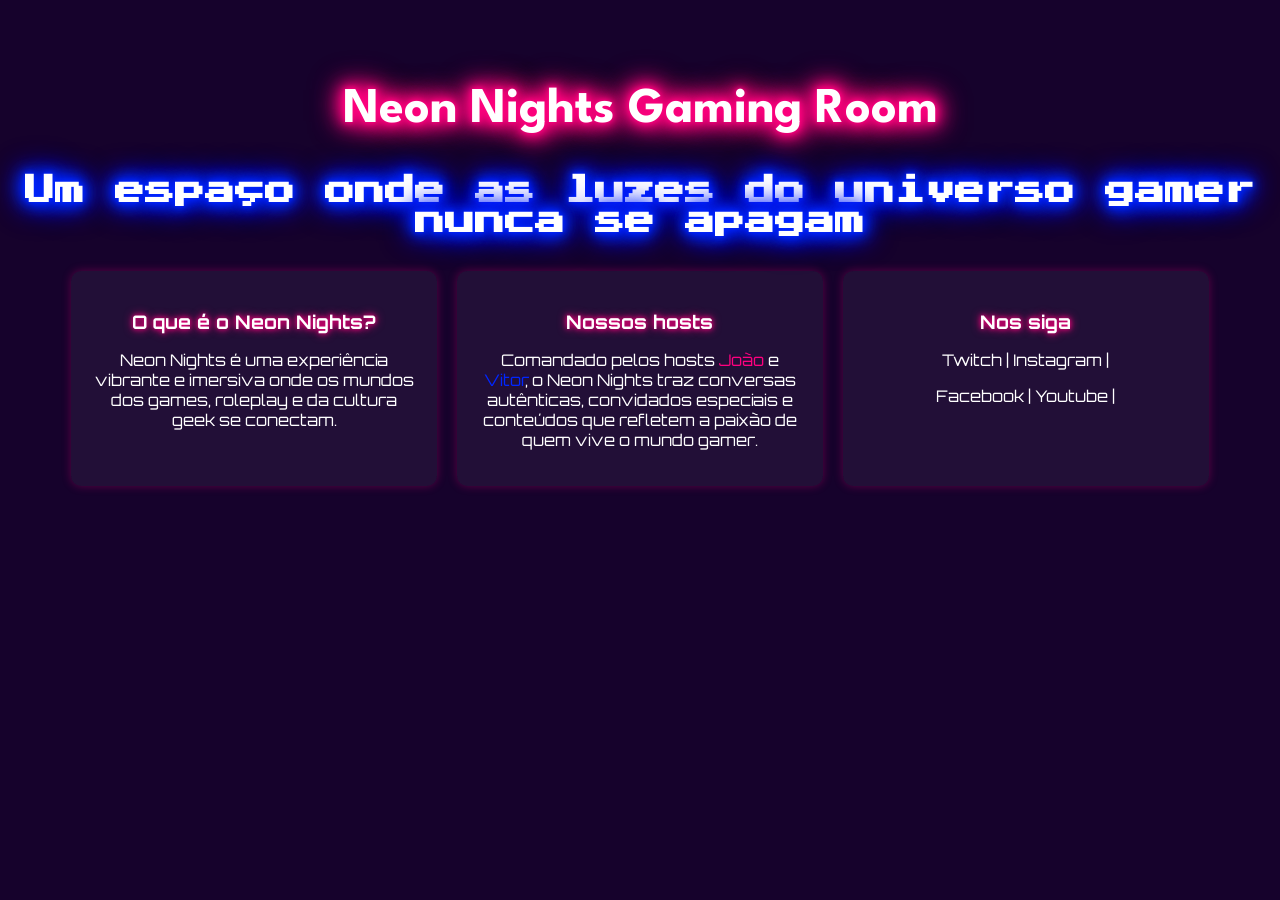
<file: index.html>
<!DOCTYPE html>
<html lang="pt-br">
<head>
    <meta charset="UTF-8">
    <meta name="viewport" content="width=device-width, initial-scale=1.0">
    <meta name="autor" content="João Martins">
    <meta name="description" content="Canal com conteúdos sobre GTA RP, games, cultura geek e o podcast exclusivo com convidados e histórias do roleplay.">
    <meta title="Neon Nights Gaming Room">
    <link rel="stylesheet" href="style.css">
    <link href="https://fonts.googleapis.com/css2?family=League+Spartan&display=swap" rel="stylesheet">
    <link href="https://fonts.googleapis.com/css2?family=Orbitron&display=swap" rel="stylesheet">
    <link href="https://fonts.googleapis.com/css2?family=Press+Start+2P&display=swap" rel="stylesheet">
</head>
<body>
   
    <br>
    <br>
   <h1>Neon Nights Gaming Room</h1> 
   <h2>Um espaço onde as luzes do universo gamer nunca se apagam</h2>

   <div class="container-flex">
    <div class="coluna esquerda">
      <h3>O que é o Neon Nights?</h3>
      <p>Neon Nights é uma experiência vibrante e imersiva onde os mundos dos games, roleplay e da cultura geek se conectam.</p>
    </div>
  
    <div class="coluna centro">
        <h3>Nossos hosts</h3>
      <p>Comandado pelos hosts <span class="neon-rosa">João</span> e <span class="neon-azul">Vitor</span>, o Neon Nights traz conversas autênticas, convidados especiais e conteúdos que refletem a paixão de quem vive o mundo gamer.</p>
    </div>
  
    <div class="coluna direita">
      <h3>Nos siga</h3>
      <p><a href="https://twitch.tv/neonnightsgamingroom" target="_blank">Twitch</a> | <a href="https://www.instagram.com/neonnights.podcast?igsh=b2E2NHRtbHB3YzE3 " target="_blank">Instagram</a> | </p>
      <p><a href="https://www.facebook.com/share/1C5kCHmtTf/" target="_blank"> Facebook</a> | <a href="https://youtube.com/@neonnightsgamingroom?si=8tJiX8QyvQr63AnI" target="_blank"> Youtube</a> | </p>
    </div>
  </div>
</body>
</html>
</file>
<file: style.css>
body{ 
    background-color: rgb(22, 2, 44); 
    text-align: center;
    color: #ffffff;
    font-family: 'orbitron', sans-serif;
    
}


h1{
    font-family: 'league spartan', sans-serif;
    text-align: center;
    font-size: 50px;
    padding: 5PX;

    text-shadow:      
    0 0 5px #FF007F,   /* Todos esses são para dar o tom de brilho rosa neon */
    0 0 10px #FF007F, 
    0 0 15px #FF007F,  
    0 0 20px #FF007F,  
    0 0 25px #FF007F,  
    0 0 30px #FF007F,  
    0 0 35px #FF007F;  
    
}

h2{
    font-family: 'press start 2p', cursive;
    text-align: center;
    font-size: 30px;
    padding: 5PX;
    text-shadow:      
    0 0 5px #0026ff,   /* Todos esses são para dar o tom de brilho rosa neon */
    0 0 10px #0026ff, 
    0 0 15px #0026ff,  
    0 0 20px #0026ff,  
    0 0 25px #0026ff,  
    0 0 30px #0026ff,  
    0 0 35px #0026ff;  
    
}

a{
    text-decoration: none; 
    color: #fff 
}

.neon-rosa{
    color: #FF007F;
}
.neon-azul{
    color: #0026ff;
}


.container-flex {
    display: flex;
    justify-content: space-between;
    gap: 20px;
    margin: 30px auto;
    width: 90%;
    max-width: 1200px;
    text-align: center;
}

.coluna {
    flex: 1;
    padding: 20px;
    background-color: rgba(255, 255, 255, 0.05);
    border-radius: 10px;
    box-shadow: 0 0 10px rgba(255, 0, 127, 0.3);
    color: white;
    text-align: center;
}

.coluna h3 {
    color: #ffffff;
    text-shadow: 0 0 5px #FF007F, 0 0 10px #FF007F;
    margin-bottom: 10px;
    text-align: center;
}
</file>
